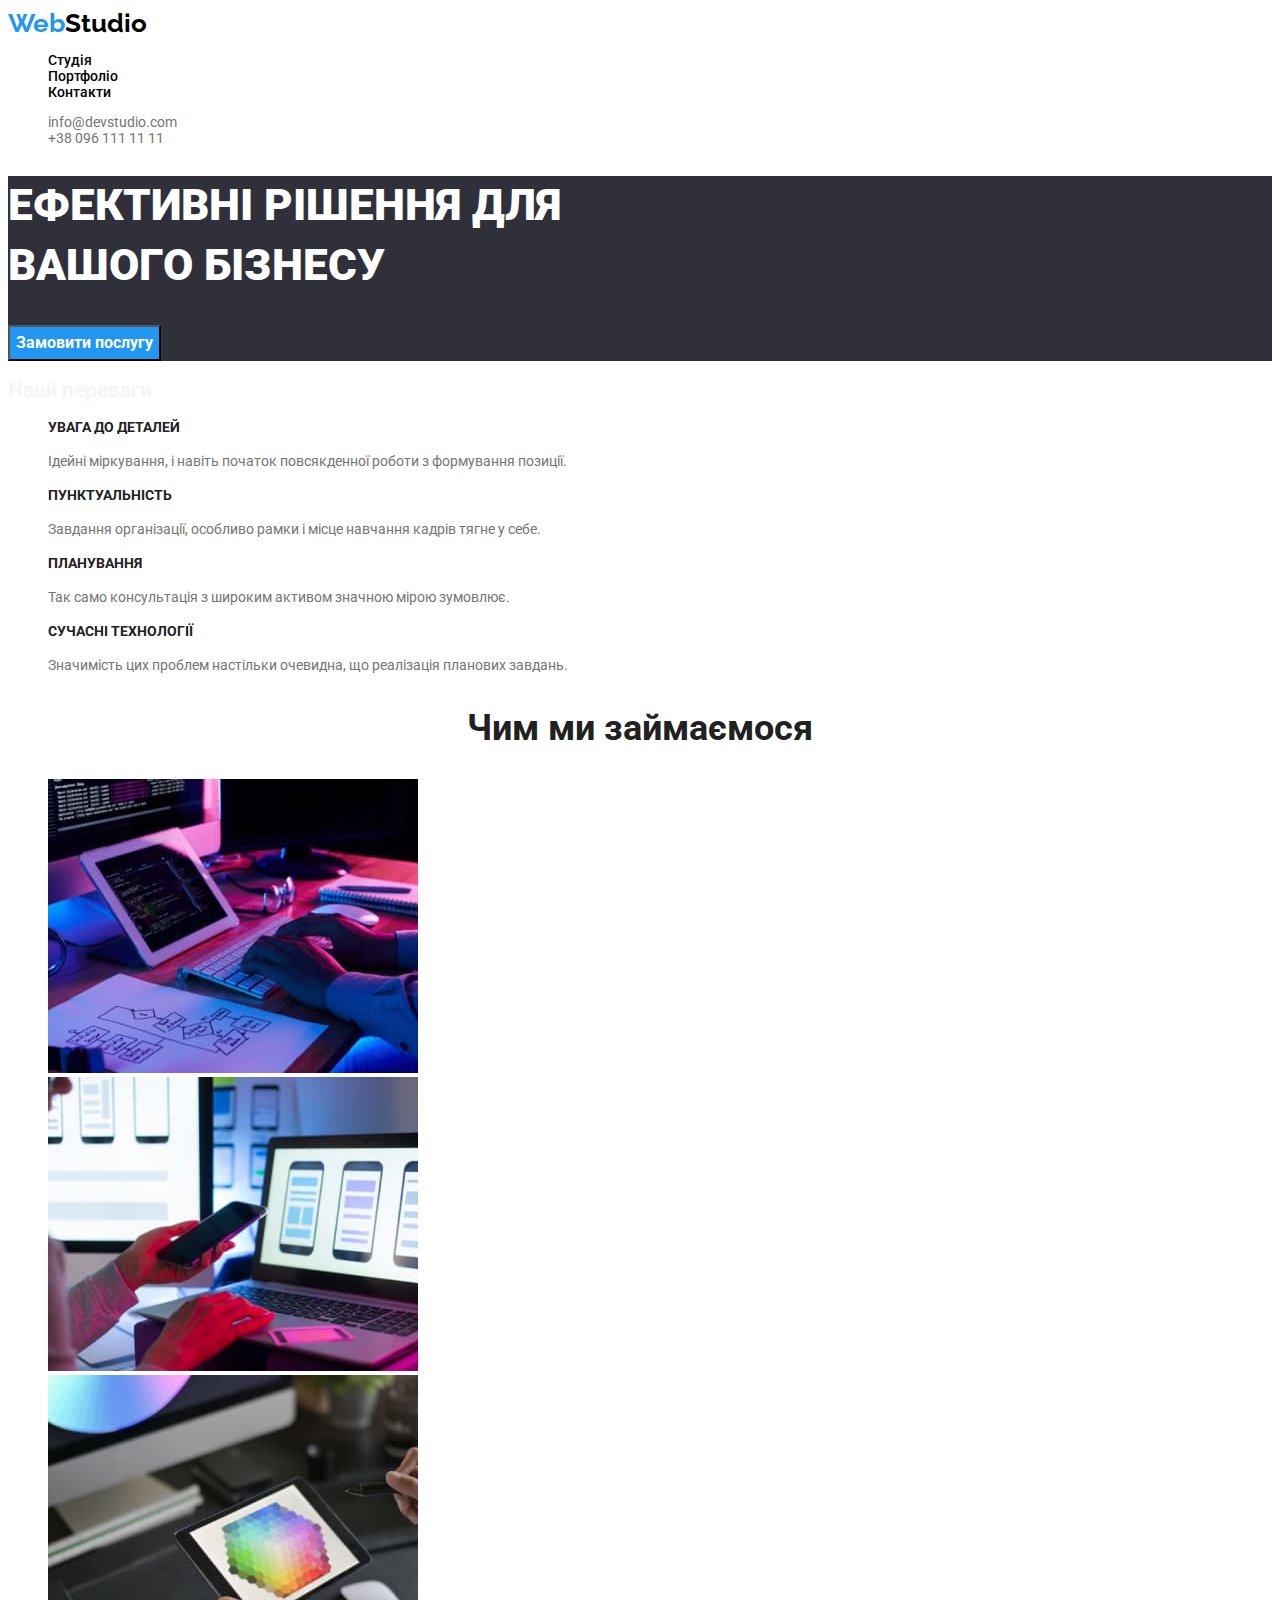
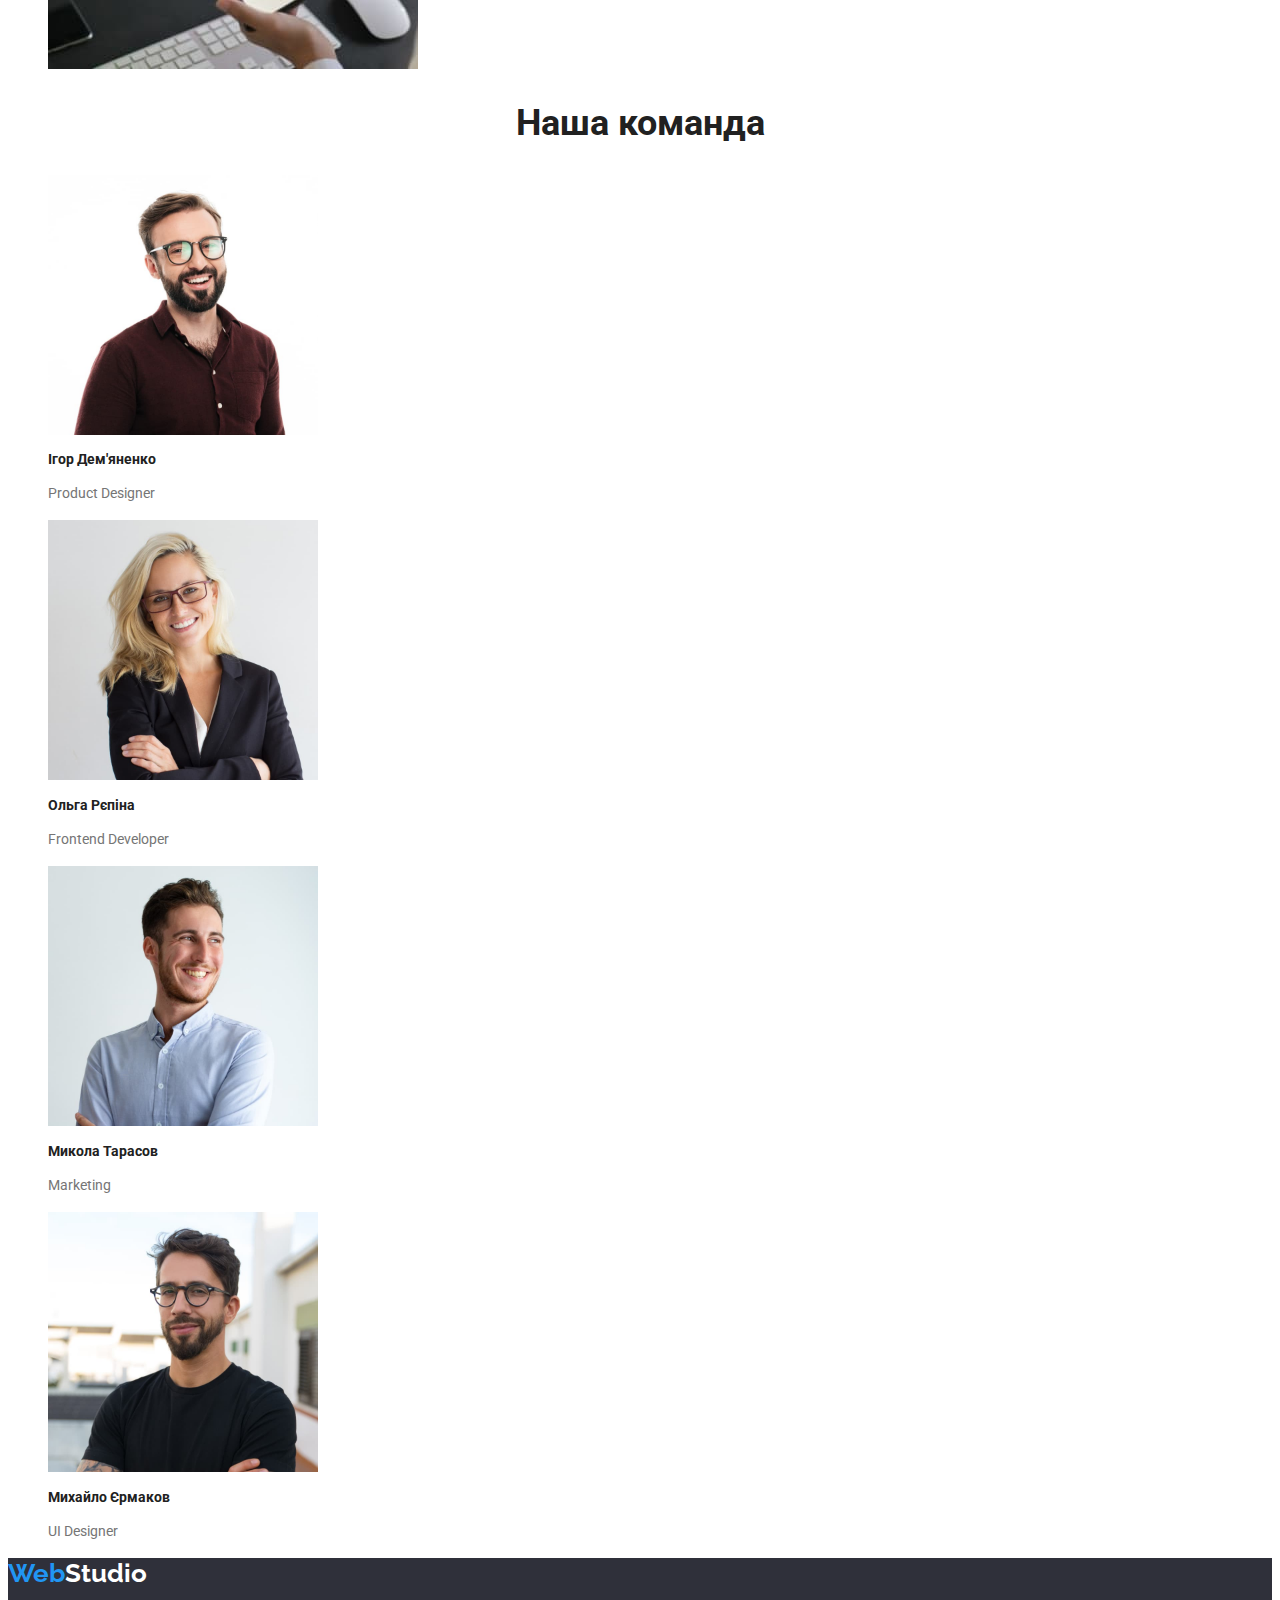
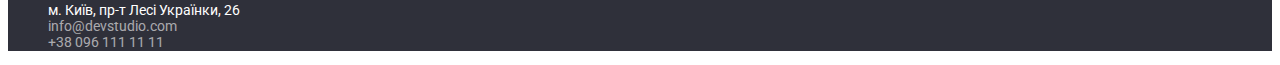
<file: index.html>
<!DOCTYPE html>
<html lang="uk">
<head>
    <meta charset="UTF-8">
    <meta http-equiv="X-UA-Compatible" content="IE=edge">
    <meta name="viewport" content="width=device-width, initial-scale=1.0">
    <title>Document</title>
    <link rel="stylesheet" href="https://fonts.googleapis.com/css2?family=Raleway:wght@700&family=Roboto:wght@400;500;700;900&display=swap">
    <link rel="stylesheet" href="./css/styles.css">
</head>
<body class="font-family">
    
        <!--Шапка сайта-->
        <header>
            <nav>
            <a class="nav-link" href="./index.html"><span class="accent">Web</span><span class="accent-two">Studio</span></a>
            <ul class="nav">
                <li><a class="nav-link" href="./index.html">Студія</a></li>
                <li><a class="nav-link" href="./portfolio.html">Портфоліо</a></li>
                <li><a class="nav-link" href="">Контакти</a></li>
            </ul>
        </nav>
        <ul class="nav">
            <li><a class="nav-link-contakts" href="mailto:info@devstudio.com">info@devstudio.com</a></li>
            <li><a class="nav-link-contakts" href="tel:+380961111111">+38 096 111 11 11</a></li>
        </ul>
        </header>
 <main>
    <section class="head">
            <h1 class="headline">Ефективні рішення для <br/> вашого бізнесу</h1>
            <button class="cursor" type="button">Замовити послугу</button>
    </section>
    <section>
        <h2 class="heading-two">Наші переваги</h2>
        <ul class="nav">
            <li><h3 class="subject">УВАГА ДО ДЕТАЛЕЙ</h3>
        <p class="text">Ідейні міркування, і навіть початок повсякденної роботи з формування позиції.</p></li>
            <li><h3 class="subject">ПУНКТУАЛЬНІСТЬ</h3>
            <p class="text">Завдання організації, особливо рамки і місце навчання кадрів тягне у себе.</p></li>
             <li><h3 class="subject">ПЛАНУВАННЯ</h3>
                <p class="text">Так само консультація з широким активом значною мірою зумовлює.</p></li>
            <li><h3 class="subject">СУЧАСНІ ТЕХНОЛОГІЇ</h3>
                <p class="text">Значимість цих проблем настільки очевидна, що реалізація планових завдань.</p></li>
        </ul>   
    </section>
    <section>
        <h2 class="heading">Чим ми займаємося</h2>
        <ul class="nav">
            <li><img src="./images/work1.jpg" alt="Робота програмування" width="370"></li>
            <li><img src="./images/work2.jpg" alt="Робота мобільної графіки" width="370"></li>
            <li><img src="./images/work3.jpg" alt="Кольорова гамма" width="370"></li>
        </ul>
    </section>
    <section>
        <h2 class="heading">Наша команда</h2>
        <ul class="nav">
            <li><img src="./images/job1.jpg" alt="Ігор Дем'яненко" width="270">
                <h3 class="subject">Ігор Дем'яненко</h3>
            <p class="text" lang="en">Product Designer</p></li>
            <li><img src="./images/job2.jpg" alt="Ольга Рєпіна" width="270">
                <h3 class="subject">Ольга Рєпіна</h3>
                <p class="text" lang="en">Frontend Developer</p></li>
            <li><img src="./images/job3.jpg" alt="Микола Тарасов" width="270">
                <h3 class="subject">Микола Тарасов</h3>
                <p class="text" lang="en">Marketing</p></li>
            <li><img src="./images/job4.jpg" alt="Михайло Єрмаков" width="270">
                <h3 class="subject">Михайло Єрмаков</h3>
                 <p class="text" lang="en">UI Designer</p></li>
        </ul>
    </section>
 </main>
 <!--Футер-->
 <footer class="footer">
    <a class="nav-link" href="./index.html"><span class="accent">Web</span><span class="accent-three">Studio</span></a>
    <address class="items">
        <ul class="nav">
            <li><a class="nav-link-adres" href="">м. Київ, пр-т Лесі Українки, 26</a></li>
            <li><a class="nav-link-kont" href="mailto:info@devstudio.com">info@devstudio.com</a></li>
            <li><a class="nav-link-kont" href="tel:+380961111111">+38 096 111 11 11</a></li>
        </ul>
    </address>
</footer>
</body>
</html>
</file>
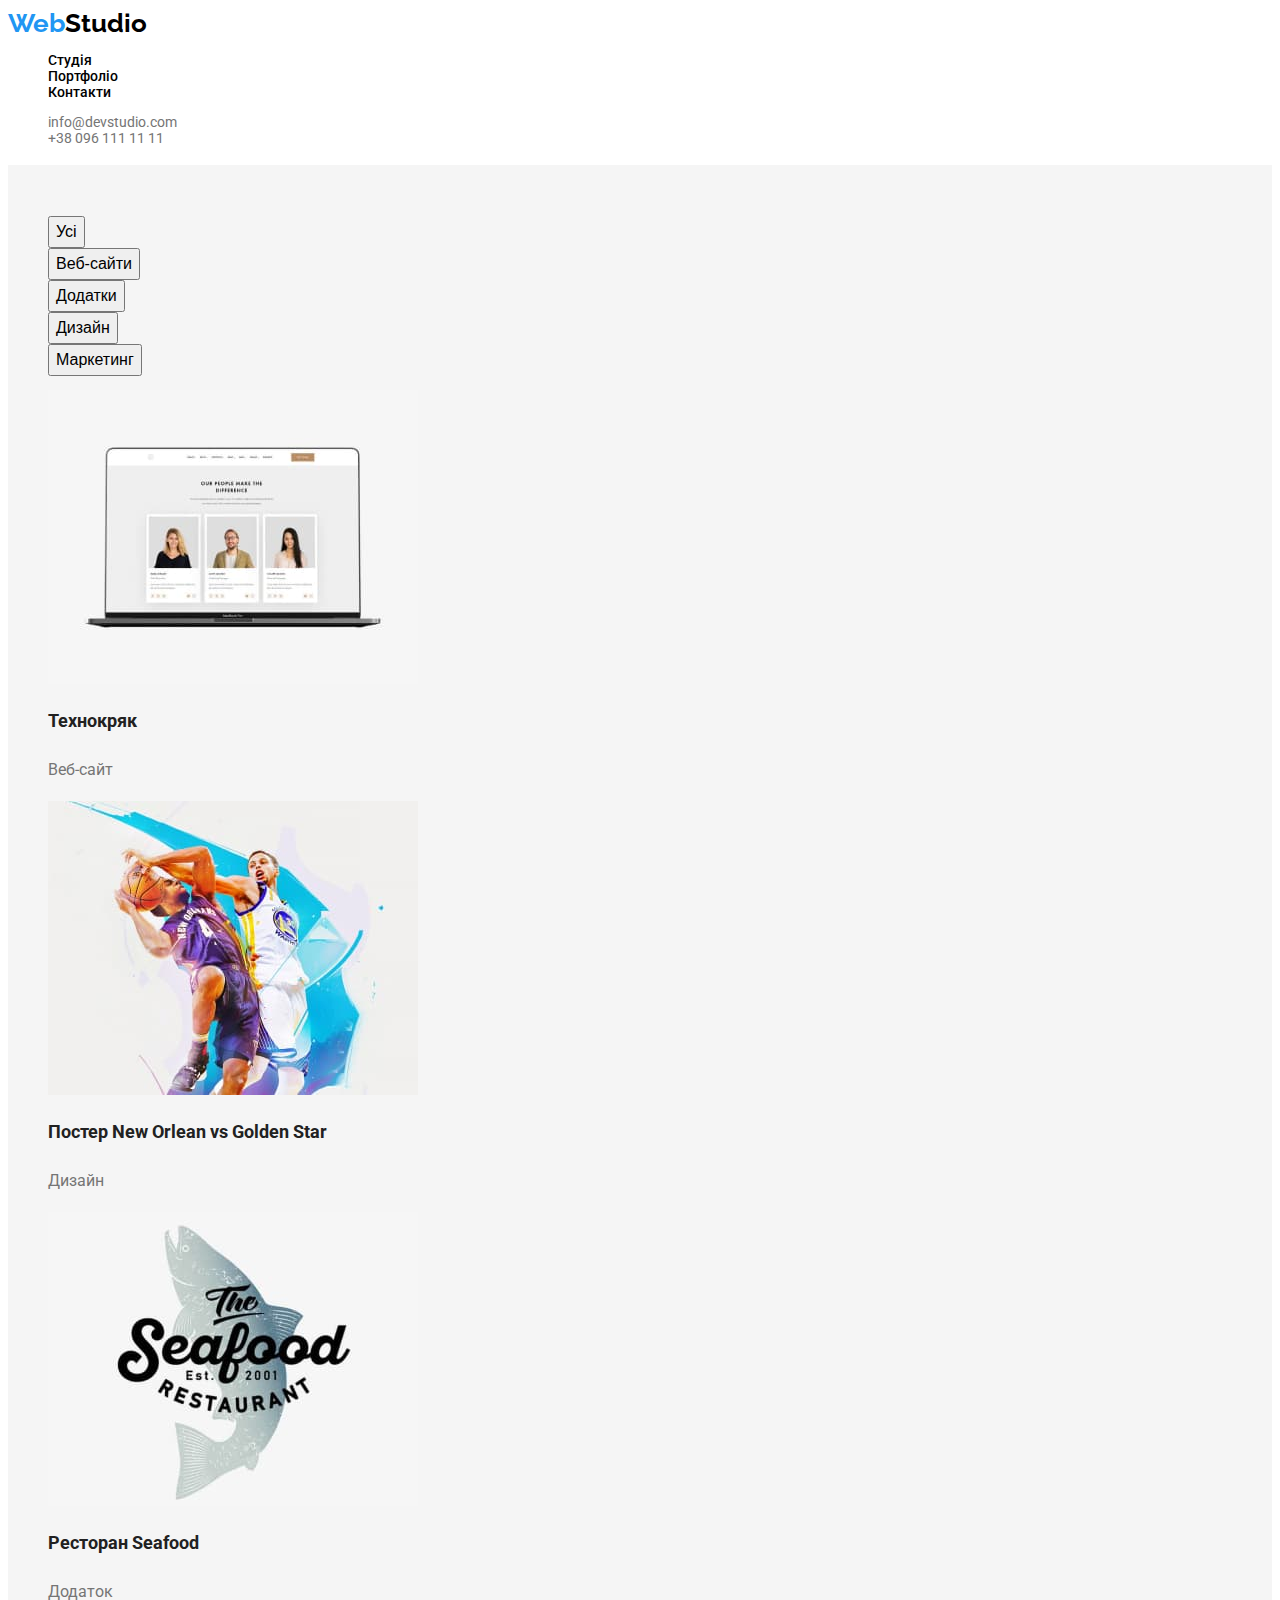
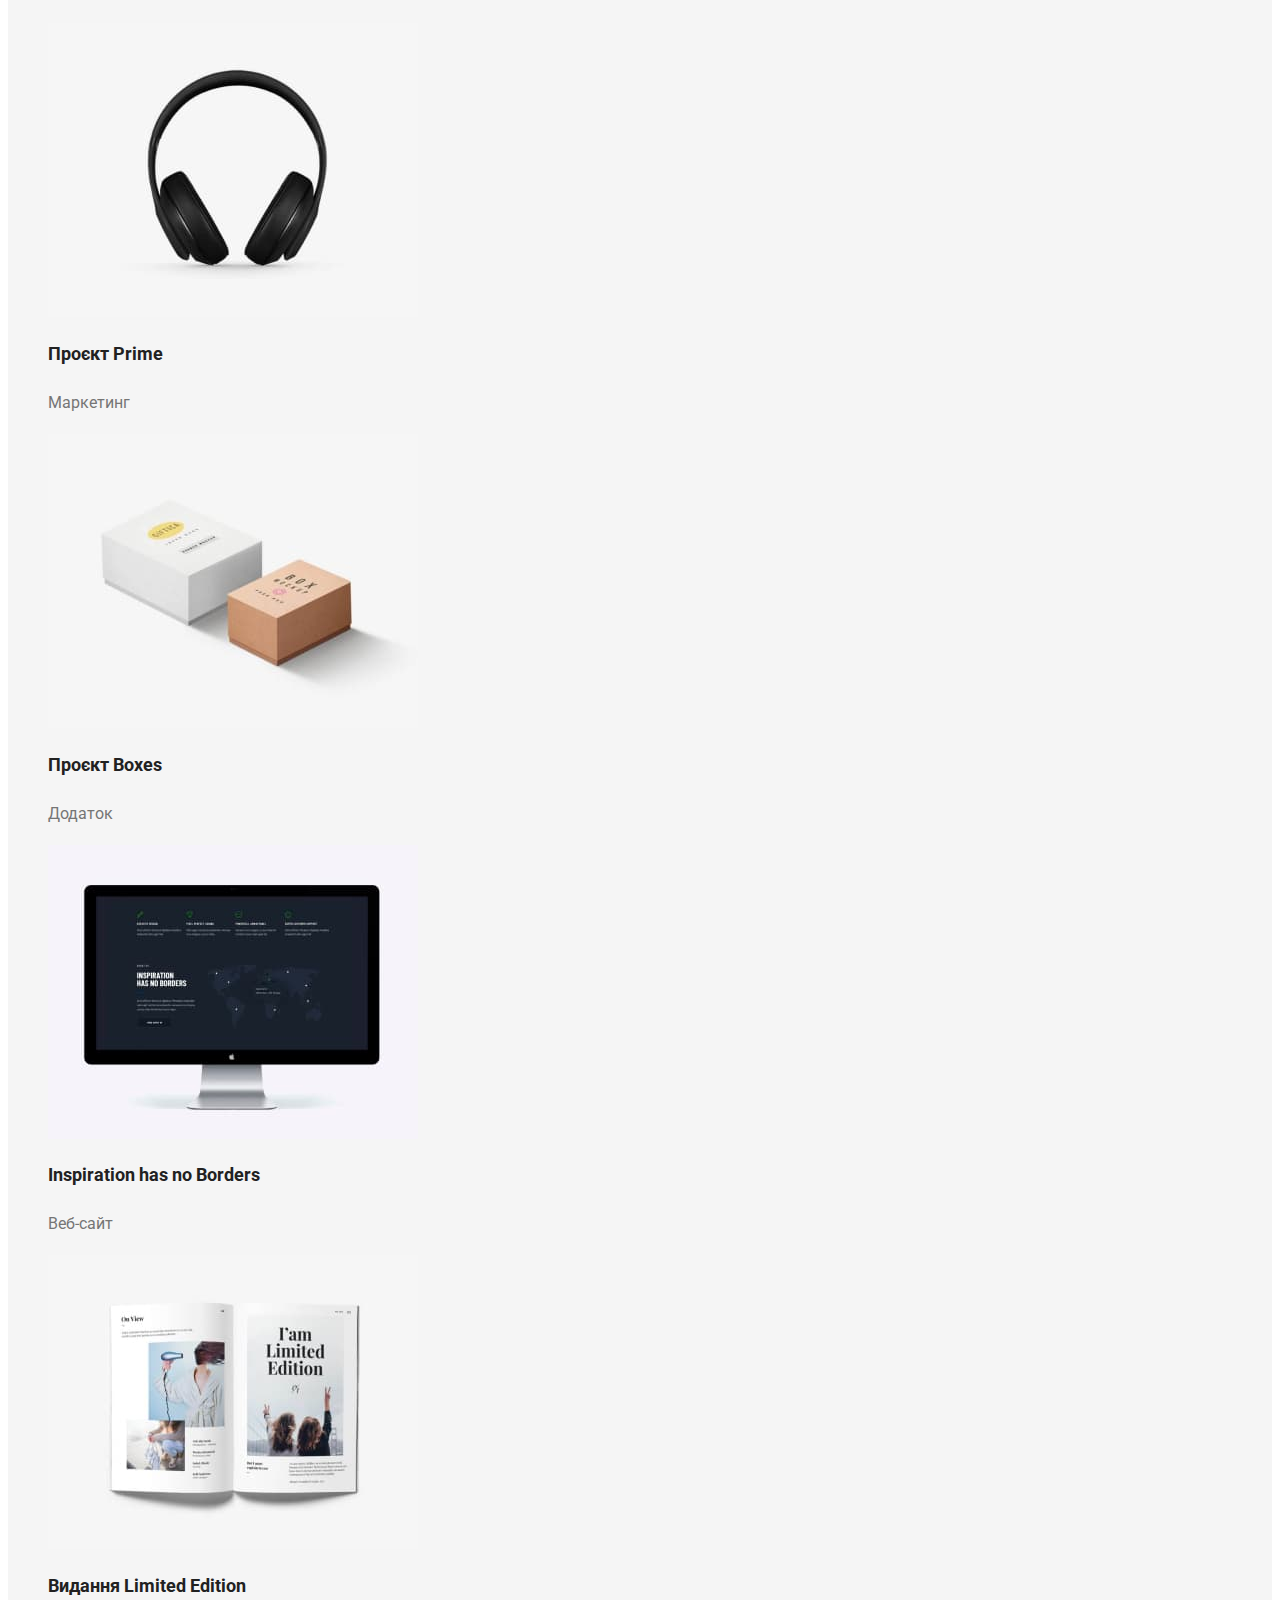
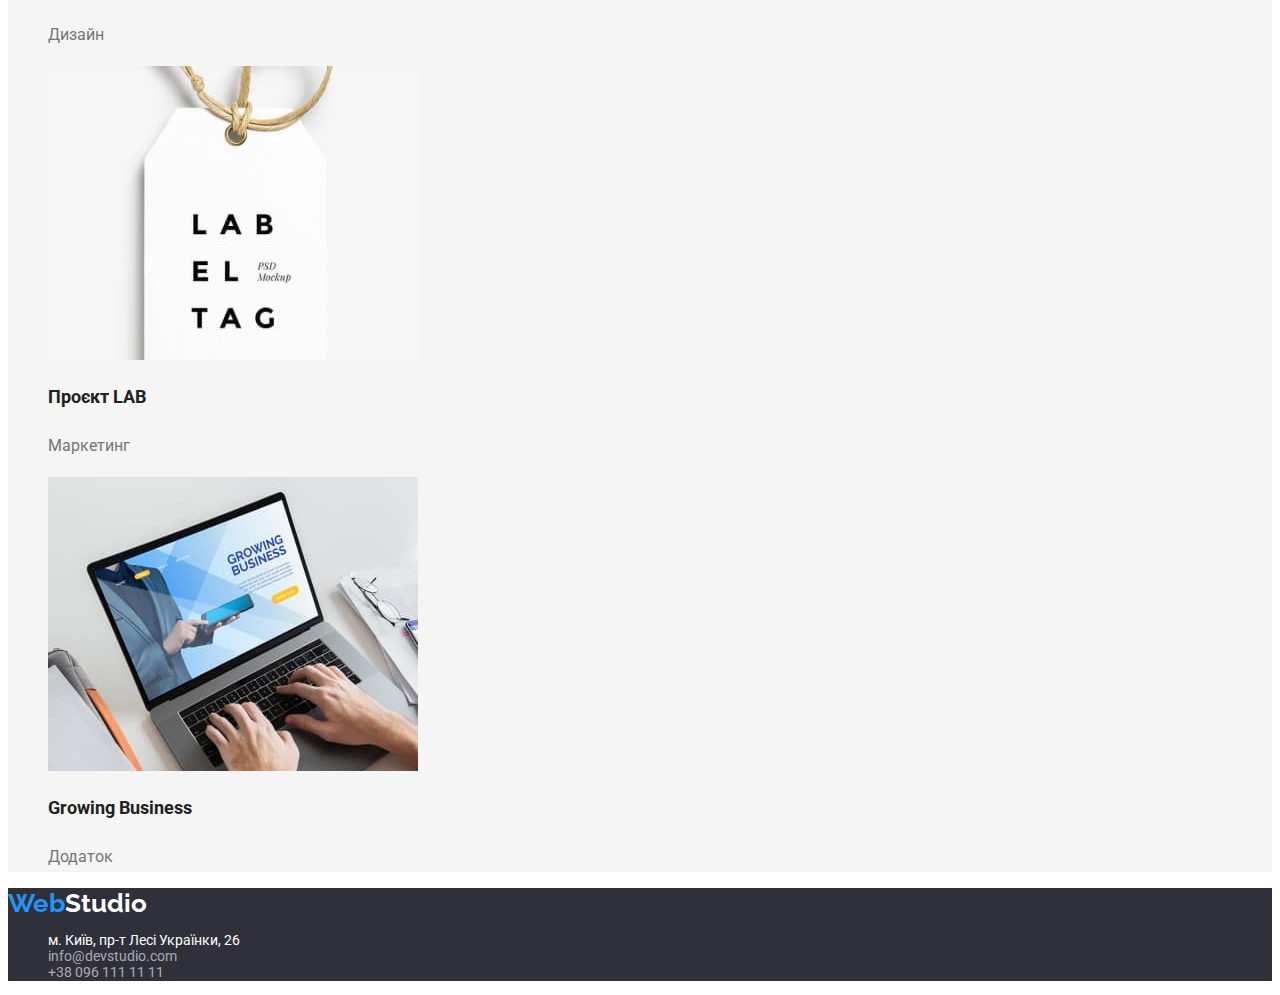
<file: portfolio.html>
<!DOCTYPE html>
<html lang="uk">
<head>
    <meta charset="UTF-8">
    <meta http-equiv="X-UA-Compatible" content="IE=edge">
    <meta name="viewport" content="width=device-width, initial-scale=1.0">
    <title>Document</title>
    <link rel="stylesheet" href="https://fonts.googleapis.com/css2?family=Raleway:wght@700&family=Roboto:wght@400;500;700;900&display=swap">
    <link rel="stylesheet" href="./css/styles.css">
</head>
<body>
    
        <!--Шапка сайта-->
        <header>
            <nav>
            <a class="nav-link" href="./index.html"><span class="accent">Web</span><span class="accent-two">Studio</span></a>
            <ul class="nav">
                <li><a class="nav-link" href="./index.html">Студія</a></li>
                <li><a class="nav-link" href="./portfolio.html">Портфоліо</a></li>
                <li><a class="nav-link" href="">Контакти</a></li>
            </ul>
        </nav>
        <ul class="nav">
            <li><a class="nav-link-contakts" href="mailto:info@devstudio.com">info@devstudio.com</a></li>
            <li><a class="nav-link-contakts" href="tel:+380961111111">+38 096 111 11 11</a></li>
        </ul>
        </header>
 <main>
    <section class="section">
        <h1 class="heading-two">Виконані замовлення</h1>
        <ul>
        <Li class="nav"><button class="btn" type="button">Усі</button></Li>
        <Li class="nav"><button class="btn" type="button">Веб-сайти</button></Li>
        <Li class="nav"><button class="btn" type="button">Додатки</button></Li>
        <Li class="nav"><button class="btn" type="button">Дизайн</button></Li>
        <Li class="nav"><button class="btn" type="button">Маркетинг</button></Li>
    </ul>
        <ul class="nav">
            <li><img src="./images/tekhnokryak.jpg" alt="наши фахівці" width="370">
                <h2 class="caption">Технокряк</h2>
                <p class="desc">Веб-сайт</p></li>

            <li><img src="./images/golden-star.jpg" alt="Постер" width="370">
                <h2 class="caption">Постер New Orlean vs Golden Star</h2>
                <p class="desc">Дизайн</p></li>

            <li><img src="./images/seafood.jpg" alt="лого Ресторана" width="370">
                <h2 class="caption">Ресторан Seafood</h2>
                <p class="desc">Додаток</p></li>

            <li><img src="./images/prime.jpg" alt="навушники" width="370">
                <h2 class="caption">Проєкт Prime</h2>
                <p class="desc">Маркетинг</p></li>

            <li><img src="./images/boxes.jpg" alt="Проект Бокси" width="370">
                <h2 class="caption">Проєкт Boxes</h2>
                <p class="desc">Додаток</p></li>

            <li><img src="./images/borders.jpg" alt="Сайт" width="370">
               <h2 class="caption" lang="en">Inspiration has no Borders</h2>
                <p class="desc">Веб-сайт</p></li>

            <li><img src="./images/limited-edition.jpg" alt="Разворот Книги" width="370">
                <h2 class="caption">Видання Limited Edition</h2>
                <p class="desc">Дизайн</p></li>

            <li><img src="./images/lab.jpg" alt="Лейба" width="370">
                <h2 class="caption">Проєкт LAB</h2>
                <p class="desc">Маркетинг</p></li>

            <li><img src="./images/growing-busines.jpg" alt="Лейба" width="370">
                <h2 class="caption" lang="en"> Growing Business</h2>
                <p class="desc">Додаток</p></li>
        </ul>
    </section>
   
</main>
 <!--Футер-->
 <footer class="footer">
    <a class="nav-link" href="./index.html"><span class="accent">Web</span><span class="accent-three">Studio</span></a>
    <address class="items">
        <ul class="nav">
            <li><a class="nav-link-adres" href="">м. Київ, пр-т Лесі Українки, 26</a></li>
            <li><a class="nav-link-kont" href="mailto:info@devstudio.com">info@devstudio.com</a></li>
            <li><a class="nav-link-kont" href="tel:+380961111111">+38 096 111 11 11</a></li>
        </ul>
    </address>
</footer>
</body>
</html>
</file>
<file: css/styles.css>
:root {
    --brand-color: #2196F3;
    --brand-color-two: #000000;
    --brand-color-three: #FFFFFF;
    --brand-font:"Raleway";
    --brand-font-style: normal;
    --brand-tekst-color:#757575;
}

body {
font-family: "Roboto", sans-serif;
font-size: 14px;
line-height: 1.14;
color: #212121;
}
/*Стилы для index.html*/

.accent {
    text-decoration: none;
    font-family: var(--brand-font);
    font-style: var(--brand-font-style);
    font-weight: 700;
    font-size: 26px;
    line-height: 1.19;
    color: var(--brand-color);
}

.accent-two {
    font-family: var(--brand-font);
    font-style: var(--brand-font-style);
    font-weight: 700;
    font-size: 26px;
    line-height: 1.19;    
    color: var(--brand-color-two);
}
.head {
    text-transform:uppercase;
    color: var(--brand-color-three);
    background-color: #2F303A;

}

.headline {
font-family: 'Roboto';
font-style: var(--brand-font-style);
font-weight: 900;
font-size: 44px;
line-height: 1.36;
}

.heading-two {color: #F5F5F5;}

.heading {
font-weight: 700;
font-size: 36px;
line-height: 1.16;
text-align: center;
}

.subject {
font-weight: 700;
font-size: 14px;
line-height: 1.14;
}
.text {
line-height: 1.71;
color: var(--brand-tekst-color);
}
.items {
    font-style: normal;}

.nav{
    list-style: none;
}
.cursor {
font-family: 'Roboto';
font-weight: 700;
font-size: 16px;
line-height: 1.875;
color: var(--brand-color-three);
background-color: var(--brand-color);
cursor: pointer;
}

.nav-link { 
    text-decoration: none;
    font-weight: 500;
    color: var(--brand-color-two);
}

.nav-link-contakts {
    color: var(--brand-tekst-color);
    text-decoration: none;
}

.nav-link:focus, .nav-link:hover {
    color: var(--brand-color)}

.nav-link-contakts:focus, .nav-link-contakts:hover {
        color: var(--brand-color);
    }

.footer {
    background-color: #2F303A;
    }

.nav-link-adres {
    color: var(--brand-color-three);
    text-decoration: none;
}

.nav-link-kont {
    text-decoration: none;
    color: rgba(255, 255, 255, 0.6);
}

.nav-link-adres:focus, .nav-link-adres:hover {color: var(--brand-color);}

.nav-link-kont:focus, .nav-link-kont:hover {color: var(--brand-color);}

/*Стилі для портфоліє*/

.btn {
font-weight: 500;
font-size: 16px;
line-height: 1.625;
text-align: center;
cursor: pointer;
}

.btn:hover, .btn:focus {color: var(--brand-color-three);
    background-color: var(--brand-color);
}

.caption {
    font-weight: 700;
    font-size: 18px;
    line-height: 2;}

.desc {
font-weight: 400;
font-size: 16px;
line-height: 1.875;
color: var(--brand-tekst-color);
}

.section {
    background-color: #F5F5F5;
}

.accent-three {
    font-family: var(--brand-font);
    font-style: var(--brand-font-style);
    font-weight: 700;
    font-size: 26px;
    line-height: 1.19;    
    color: var(--brand-color-three);
}
</file>
